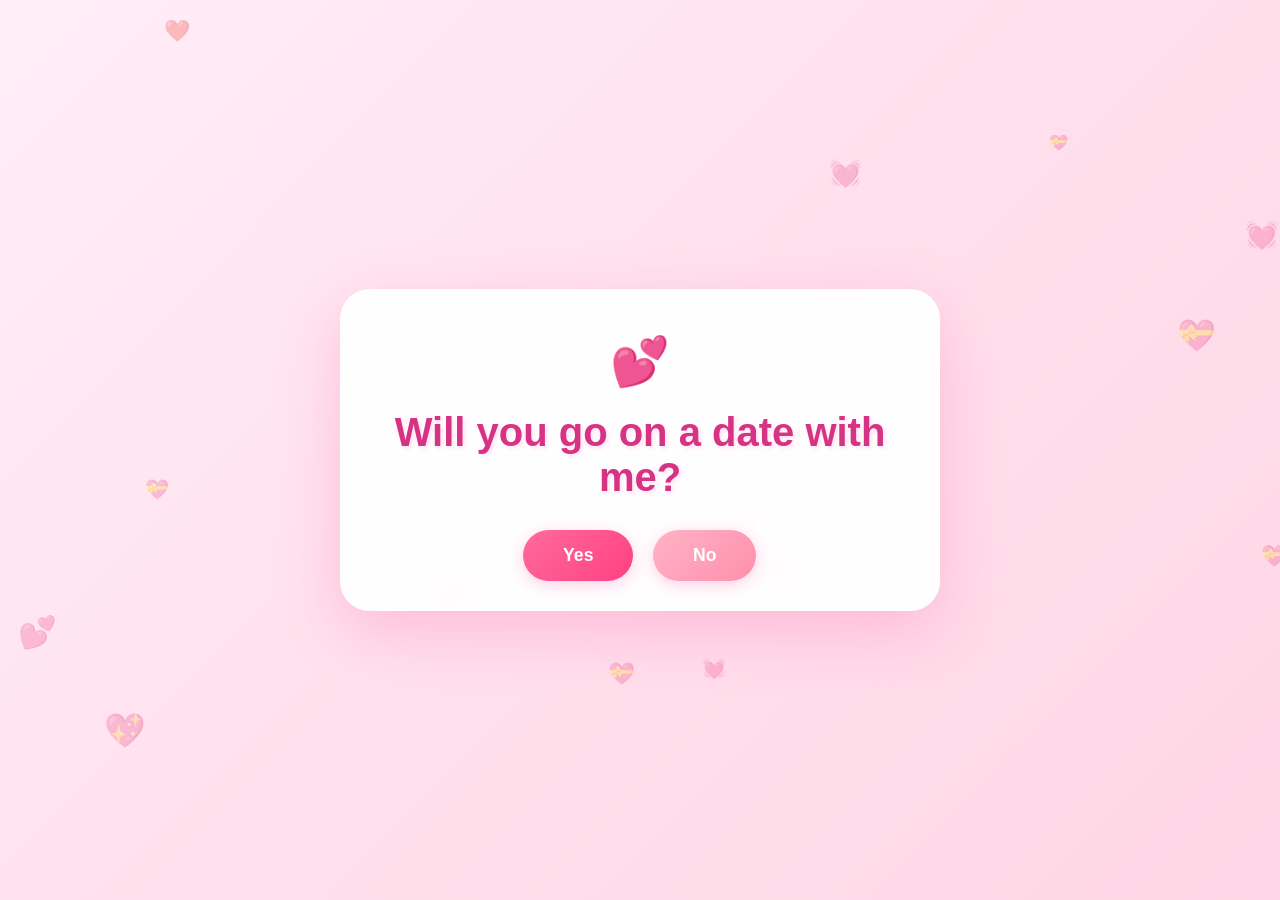
<file: docs/index.html>
<!DOCTYPE html>
<html lang="en">
<head>
    <meta charset="UTF-8">
    <meta name="viewport" content="width=device-width, initial-scale=1.0">
    <meta http-equiv="Cache-Control" content="no-cache, no-store, must-revalidate">
    <meta http-equiv="Pragma" content="no-cache">
    <meta http-equiv="Expires" content="0">
    <title>A Date Question ❤️</title>
    <style>
        * {
            margin: 0;
            padding: 0;
            box-sizing: border-box;
        }

        body {
            font-family: 'Segoe UI', Tahoma, Geneva, Verdana, sans-serif;
            background: linear-gradient(135deg, #ffeef8 0%, #ffe0ec 50%, #ffd6e5 100%);
            min-height: 100vh;
            display: flex;
            justify-content: center;
            align-items: center;
            overflow: hidden;
            position: relative;
        }

        /* Floating hearts background */
        .hearts-container {
            position: fixed;
            top: 0;
            left: 0;
            width: 100%;
            height: 100%;
            pointer-events: none;
            z-index: 0;
        }

        .heart {
            position: absolute;
            color: rgba(255, 105, 180, 0.3);
            font-size: 20px;
            animation: float 6s ease-in-out infinite;
        }

        @keyframes float {
            0%, 100% {
                transform: translateY(0) rotate(0deg);
                opacity: 0.3;
            }
            50% {
                transform: translateY(-20px) rotate(10deg);
                opacity: 0.6;
            }
        }

        .container {
            background: rgba(255, 255, 255, 0.95);
            border-radius: 30px;
            padding: clamp(30px, 5vh, 50px) clamp(20px, 4vw, 40px);
            box-shadow: 0 20px 60px rgba(255, 105, 180, 0.3);
            text-align: center;
            max-width: 600px;
            width: 90vw;
            max-height: 90vh;
            overflow-y: auto;
            position: relative;
            z-index: 1;
            backdrop-filter: blur(10px);
            -webkit-backdrop-filter: blur(10px);
        }

        .screen {
            display: none;
            animation: fadeIn 0.6s ease-in;
        }

        .screen.active {
            display: block;
        }

        @keyframes fadeIn {
            from {
                opacity: 0;
                transform: translateY(20px);
            }
            to {
                opacity: 1;
                transform: translateY(0);
            }
        }

        h1 {
            color: #d63384;
            font-size: 2.5em;
            margin-bottom: 30px;
            font-weight: 600;
            text-shadow: 2px 2px 4px rgba(255, 105, 180, 0.2);
        }

        h2 {
            color: #d63384;
            font-size: 2em;
            margin-bottom: 25px;
            font-weight: 600;
        }

        .button-group {
            display: flex;
            gap: 20px;
            justify-content: center;
            flex-wrap: wrap;
            margin-top: 30px;
            position: relative;
        }

        button {
            padding: clamp(12px, 3vh, 15px) clamp(30px, 6vw, 40px);
            font-size: clamp(1em, 2.5vw, 1.1em);
            border: none;
            border-radius: 50px;
            cursor: pointer;
            transition: all 0.3s ease;
            font-weight: 600;
            box-shadow: 0 4px 15px rgba(255, 105, 180, 0.3);
            position: relative;
            overflow: hidden;
            min-height: 44px;
            min-width: 44px;
            touch-action: manipulation;
            -webkit-tap-highlight-color: transparent;
            user-select: none;
            -webkit-user-select: none;
        }

        button::before {
            content: '';
            position: absolute;
            top: 50%;
            left: 50%;
            width: 0;
            height: 0;
            border-radius: 50%;
            background: rgba(255, 255, 255, 0.5);
            transform: translate(-50%, -50%);
            transition: width 0.6s, height 0.6s;
        }

        button:hover::before {
            width: 300px;
            height: 300px;
        }

        .btn-yes {
            background: linear-gradient(135deg, #ff6b9d 0%, #ff4081 100%);
            color: white;
            position: relative;
            z-index: 3;
        }

        .btn-yes:hover {
            transform: translateY(-3px) scale(1.05);
            box-shadow: 0 8px 25px rgba(255, 64, 129, 0.5);
        }

        .btn-no {
            background: linear-gradient(135deg, #ffb3c6 0%, #ff8fab 100%);
            color: white;
            transition: left 0.25s cubic-bezier(0.68, -0.55, 0.265, 1.55),
                        top 0.25s cubic-bezier(0.68, -0.55, 0.265, 1.55),
                        transform 0.2s ease,
                        box-shadow 0.2s ease;
            will-change: transform, left, top;
            z-index: 2;
        }

        .btn-no.evasive {
            position: fixed;
        }

        .btn-no:hover {
            transform: scale(1.05);
            box-shadow: 0 8px 25px rgba(255, 143, 171, 0.5);
        }

        .btn-next {
            background: linear-gradient(135deg, #ff6b9d 0%, #ff4081 100%);
            color: white;
        }

        .btn-next:hover {
            transform: translateY(-3px) scale(1.05);
            box-shadow: 0 8px 25px rgba(255, 64, 129, 0.5);
        }

        .btn-back {
            background: linear-gradient(135deg, #ffb3c6 0%, #ff8fab 100%);
            color: white;
        }

        .btn-back:hover {
            transform: translateY(-3px) scale(1.05);
            box-shadow: 0 8px 25px rgba(255, 143, 171, 0.5);
        }

        input[type="date"] {
            padding: 15px 25px;
            font-size: 1.1em;
            border: 2px solid #ffb3c6;
            border-radius: 15px;
            background: white;
            color: #d63384;
            cursor: pointer;
            transition: all 0.3s ease;
            font-family: inherit;
        }

        input[type="date"]:focus {
            outline: none;
            border-color: #ff4081;
            box-shadow: 0 0 0 3px rgba(255, 64, 129, 0.1);
        }

        .activity-grid {
            display: grid;
            grid-template-columns: repeat(auto-fit, minmax(150px, 1fr));
            gap: 15px;
            margin: 30px 0;
        }

        .activity-card {
            padding: clamp(15px, 3vh, 20px) clamp(15px, 3vw, 20px);
            background: linear-gradient(135deg, #ffeef8 0%, #ffe0ec 100%);
            border: 2px solid #ffb3c6;
            border-radius: 20px;
            cursor: pointer;
            transition: all 0.3s ease;
            font-size: clamp(1em, 2.5vw, 1.1em);
            color: #d63384;
            font-weight: 600;
            min-height: 60px;
            touch-action: manipulation;
            -webkit-tap-highlight-color: transparent;
            user-select: none;
            -webkit-user-select: none;
        }

        .activity-card:hover {
            transform: translateY(-5px);
            box-shadow: 0 10px 25px rgba(255, 105, 180, 0.3);
            background: linear-gradient(135deg, #ffe0ec 0%, #ffd6e5 100%);
        }

        .activity-card.selected {
            background: linear-gradient(135deg, #ff6b9d 0%, #ff4081 100%);
            color: white;
            border-color: #ff4081;
            transform: scale(1.05);
            box-shadow: 0 10px 25px rgba(255, 64, 129, 0.4);
        }

        .final-message {
            font-size: 2.5em;
            color: #d63384;
            margin-bottom: 20px;
            animation: pulse 2s ease-in-out infinite;
        }

        @keyframes pulse {
            0%, 100% {
                transform: scale(1);
            }
            50% {
                transform: scale(1.05);
            }
        }

        .heart-particle {
            position: absolute;
            color: #ff4081;
            font-size: 24px;
            animation: heartFloat 3s ease-in-out infinite;
            pointer-events: none;
        }

        @keyframes heartFloat {
            0% {
                transform: translateY(0) scale(0);
                opacity: 0;
            }
            50% {
                transform: translateY(-50px) scale(1);
                opacity: 1;
            }
            100% {
                transform: translateY(-100px) scale(0);
                opacity: 0;
            }
        }

        @media (max-width: 768px) {
            h1 {
                font-size: clamp(1.5em, 6vw, 2.5em);
            }
            
            h2 {
                font-size: clamp(1.2em, 5vw, 2em);
            }
            
            .button-group {
                gap: 15px;
            }
            
            .activity-grid {
                grid-template-columns: 1fr;
                gap: 12px;
            }
            
            .final-message {
                font-size: clamp(1.5em, 6vw, 2.5em);
            }
        }

        @media (max-width: 480px) {
            .container {
                width: 95vw;
                border-radius: 20px;
            }
            
            .button-group {
                flex-direction: column;
                align-items: stretch;
            }
            
            button {
                width: 100%;
                max-width: 300px;
            }

            .btn-no.evasive {
                width: auto;
                max-width: none;
            }
        }

        @supports (padding: max(0px)) {
            .container {
                padding-left: max(20px, env(safe-area-inset-left));
                padding-right: max(20px, env(safe-area-inset-right));
                padding-bottom: max(30px, env(safe-area-inset-bottom));
            }
        }

        .emoji {
            font-size: 3em;
            margin-bottom: 20px;
            animation: bounce 2s ease-in-out infinite;
        }

        @keyframes bounce {
            0%, 100% {
                transform: translateY(0);
            }
            50% {
                transform: translateY(-10px);
            }
        }
    </style>
</head>
<body>
    <div class="hearts-container" id="heartsContainer"></div>

    <div class="container">
        <!-- Screen 1: Landing -->
        <div class="screen active" id="screen1">
            <div class="emoji">💕</div>
            <h1>Will you go on a date with me?</h1>
            <div class="button-group">
                <button class="btn-yes" id="yesBtn" type="button">Yes</button>
                <button class="btn-no" id="noBtn" type="button">No</button>
            </div>
        </div>

        <!-- Screen 2: Date Selection -->
        <div class="screen" id="screen2">
            <h2>Pick a date for our romantic date</h2>
            <input type="date" id="datePicker" min="">
            <div class="button-group">
                <button class="btn-back" id="backBtn1" type="button">Back</button>
                <button class="btn-next" id="nextBtn1" type="button">Next</button>
            </div>
        </div>

        <!-- Screen 3: Activity Selection -->
        <div class="screen" id="screen3">
            <h2>What should we do?</h2>
            <div class="activity-grid">
                <div class="activity-card" data-activity="coffee">☕ Coffee</div>
                <div class="activity-card" data-activity="restaurant">🍽️ Restaurant</div>
                <div class="activity-card" data-activity="pizza">🍕 Pizza</div>
                <div class="activity-card" data-activity="park">🌳 Walk in the park</div>
                <div class="activity-card" data-activity="cinema">🎬 Cinema</div>
            </div>
            <div class="button-group">
                <button class="btn-back" id="backBtn2" type="button">Back</button>
                <button class="btn-next" id="nextBtn2" type="button">Next</button>
            </div>
        </div>

        <!-- Screen 4: Final -->
        <div class="screen" id="screen4">
            <div class="emoji">💖</div>
            <div class="final-message">Уже не могу дождаться, когда мы увидимся ❤️</div>
            <p style="color: #d63384; font-size: 1.2em; margin-top: 20px;" id="finalDetails"></p>
        </div>
    </div>

    <script>
        // ============================================================
        // State management
        // ============================================================
        let currentStep = 1;
        let selectedDate = '';
        let selectedActivity = '';

        // Set minimum date to today
        const datePicker = document.getElementById('datePicker');
        const today = new Date().toISOString().split('T')[0];
        datePicker.setAttribute('min', today);

        // ============================================================
        // Floating hearts background
        // ============================================================
        function createFloatingHearts() {
            const container = document.getElementById('heartsContainer');
            const hearts = ['💕', '💖', '💗', '💓', '💝', '❤️'];

            for (let i = 0; i < 15; i++) {
                const heart = document.createElement('div');
                heart.className = 'heart';
                heart.textContent = hearts[Math.floor(Math.random() * hearts.length)];
                heart.style.left = Math.random() * 100 + '%';
                heart.style.top = Math.random() * 100 + '%';
                heart.style.animationDelay = Math.random() * 3 + 's';
                heart.style.fontSize = (Math.random() * 20 + 15) + 'px';
                container.appendChild(heart);
            }
        }

        function createHeartParticles() {
            const container = document.querySelector('.container');
            for (let i = 0; i < 20; i++) {
                setTimeout(() => {
                    const heart = document.createElement('div');
                    heart.className = 'heart-particle';
                    heart.textContent = '❤️';
                    heart.style.left = Math.random() * 100 + '%';
                    heart.style.top = Math.random() * 100 + '%';
                    heart.style.animationDelay = Math.random() * 2 + 's';
                    container.appendChild(heart);
                }, i * 100);
            }
        }

        // ============================================================
        // Screen navigation
        // ============================================================
        function showScreen(screenNumber) {
            // Reset the "No" button whenever we return to screen 1
            if (screenNumber === 1) {
                resetNoButton();
            }

            document.querySelectorAll('.screen').forEach(screen => {
                screen.classList.remove('active');
            });
            document.getElementById('screen' + screenNumber).classList.add('active');
            currentStep = screenNumber;

            if (screenNumber === 4) {
                createHeartParticles();
                const activityNames = {
                    'coffee': 'Coffee',
                    'restaurant': 'Restaurant',
                    'pizza': 'Pizza',
                    'park': 'Walk in the park',
                    'cinema': 'Cinema'
                };
                document.getElementById('finalDetails').textContent =
                    `Date: ${selectedDate} | Activity: ${activityNames[selectedActivity]}`;
            }
        }

        // ============================================================
        // Evasive "No" button
        // Single source of truth: one pointerdown handler, no
        // competing click/pointerdown/pointermove listeners fighting
        // each other (that was the cause of the mobile "Yes" bug too,
        // since a global pointermove handler was interfering with taps).
        // ============================================================
        const noBtn = document.getElementById('noBtn');
        let hasStartedEvading = false;
        let noBtnWidth = 0;
        let noBtnHeight = 0;

        function getRandomPositionInViewport() {
            const padding = 16;
            // Use the FIXED, remembered size of the button rather than a
            // fresh getBoundingClientRect() read — reading the rect mid
            // CSS-transition (or during a reflow caused by switching to
            // position:fixed) can momentarily return a stale or zeroed
            // size on some mobile browsers, which previously produced an
            // out-of-range / off-screen target position.
            const maxX = Math.max(padding, window.innerWidth - noBtnWidth - padding);
            const maxY = Math.max(padding, window.innerHeight - noBtnHeight - padding);

            const x = padding + Math.random() * (maxX - padding);
            const y = padding + Math.random() * (maxY - padding);

            // Defensive clamp, just in case.
            return {
                x: Math.min(Math.max(x, 0), window.innerWidth - noBtnWidth),
                y: Math.min(Math.max(y, 0), window.innerHeight - noBtnHeight)
            };
        }

        function moveNoButton() {
            if (currentStep !== 1) return;

            if (!hasStartedEvading) {
                // Measure ONCE, before we change positioning scheme, and
                // lock in an explicit pixel width/height. This is the key
                // fix: once evasive, the button's box size is fixed and
                // can never be read as 0 or stale, which is what was
                // causing it to fly off-screen after the first click.
                const buttonRect = noBtn.getBoundingClientRect();
                noBtnWidth = buttonRect.width;
                noBtnHeight = buttonRect.height;

                noBtn.style.width = noBtnWidth + 'px';
                noBtn.style.height = noBtnHeight + 'px';
                noBtn.classList.add('evasive');
                noBtn.style.left = buttonRect.left + 'px';
                noBtn.style.top = buttonRect.top + 'px';

                // Force a reflow so the browser registers the starting
                // position before we animate to the new one.
                noBtn.offsetHeight;
                hasStartedEvading = true;
            }

            const newPos = getRandomPositionInViewport();
            noBtn.style.left = newPos.x + 'px';
            noBtn.style.top = newPos.y + 'px';
        }

        function resetNoButton() {
            hasStartedEvading = false;
            noBtn.classList.remove('evasive');
            noBtn.style.left = '';
            noBtn.style.top = '';
            noBtn.style.width = '';
            noBtn.style.height = '';
        }

        // Single handler for both mouse and touch — covers tap, click,
        // and hover-style approach. Using pointerdown (fires reliably on
        // mobile, before any click) instead of mixing click + pointerdown.
        noBtn.addEventListener('pointerdown', (e) => {
            e.preventDefault();
            moveNoButton();
        });

        // Also dodge when the pointer gets close (desktop hover-evade
        // feel) — but only after the user actually tried touching/moving
        // near it via pointerover, which works for mouse without
        // interfering with mobile taps elsewhere on the page.
        noBtn.addEventListener('pointerenter', () => {
            // Only desktop mice send pointerenter from hovering without a
            // touch; this keeps the playful "runs away on approach" feel
            // on desktop while staying out of the way of mobile taps.
            if (window.matchMedia('(pointer: fine)').matches) {
                moveNoButton();
            }
        });

        window.addEventListener('resize', () => {
            if (!hasStartedEvading || currentStep !== 1) return;

            const maxX = Math.max(16, window.innerWidth - noBtnWidth - 16);
            const maxY = Math.max(16, window.innerHeight - noBtnHeight - 16);

            const currentLeft = parseFloat(noBtn.style.left);
            const currentTop = parseFloat(noBtn.style.top);

            // Guard against NaN (e.g. if style.left was never set yet)
            // so the button can never be pushed to an invalid position.
            const safeLeft = Number.isFinite(currentLeft) ? currentLeft : 16;
            const safeTop = Number.isFinite(currentTop) ? currentTop : 16;

            noBtn.style.left = Math.min(Math.max(safeLeft, 0), maxX) + 'px';
            noBtn.style.top = Math.min(Math.max(safeTop, 0), maxY) + 'px';
        });

        // ============================================================
        // "Yes" button — simple, single pointerdown-driven click.
        // (Previously this had both a click AND a preventDefault'ing
        // pointerdown listener, which on many mobile browsers caused
        // the click event to never fire, making Yes appear "stuck".)
        // ============================================================
        document.getElementById('yesBtn').addEventListener('click', () => {
            showScreen(2);
        });

        document.getElementById('nextBtn1').addEventListener('click', () => {
            selectedDate = datePicker.value;
            if (selectedDate) {
                showScreen(3);
            } else {
                alert('Please select a date!');
            }
        });

        document.getElementById('backBtn1').addEventListener('click', () => {
            showScreen(1);
        });

        document.getElementById('backBtn2').addEventListener('click', () => {
            showScreen(2);
        });

        // Activity selection — single click handler per card (no
        // duplicate pointerdown handler racing it).
        document.querySelectorAll('.activity-card').forEach(card => {
            card.addEventListener('click', () => {
                document.querySelectorAll('.activity-card').forEach(c => {
                    c.classList.remove('selected');
                });
                card.classList.add('selected');
                selectedActivity = card.dataset.activity;
            });
        });

        document.getElementById('nextBtn2').addEventListener('click', () => {
            if (selectedActivity) {
                showScreen(4);
            } else {
                alert('Please select an activity!');
            }
        });

        // Initialize
        createFloatingHearts();
    </script>
</body>
</html>
</file>
